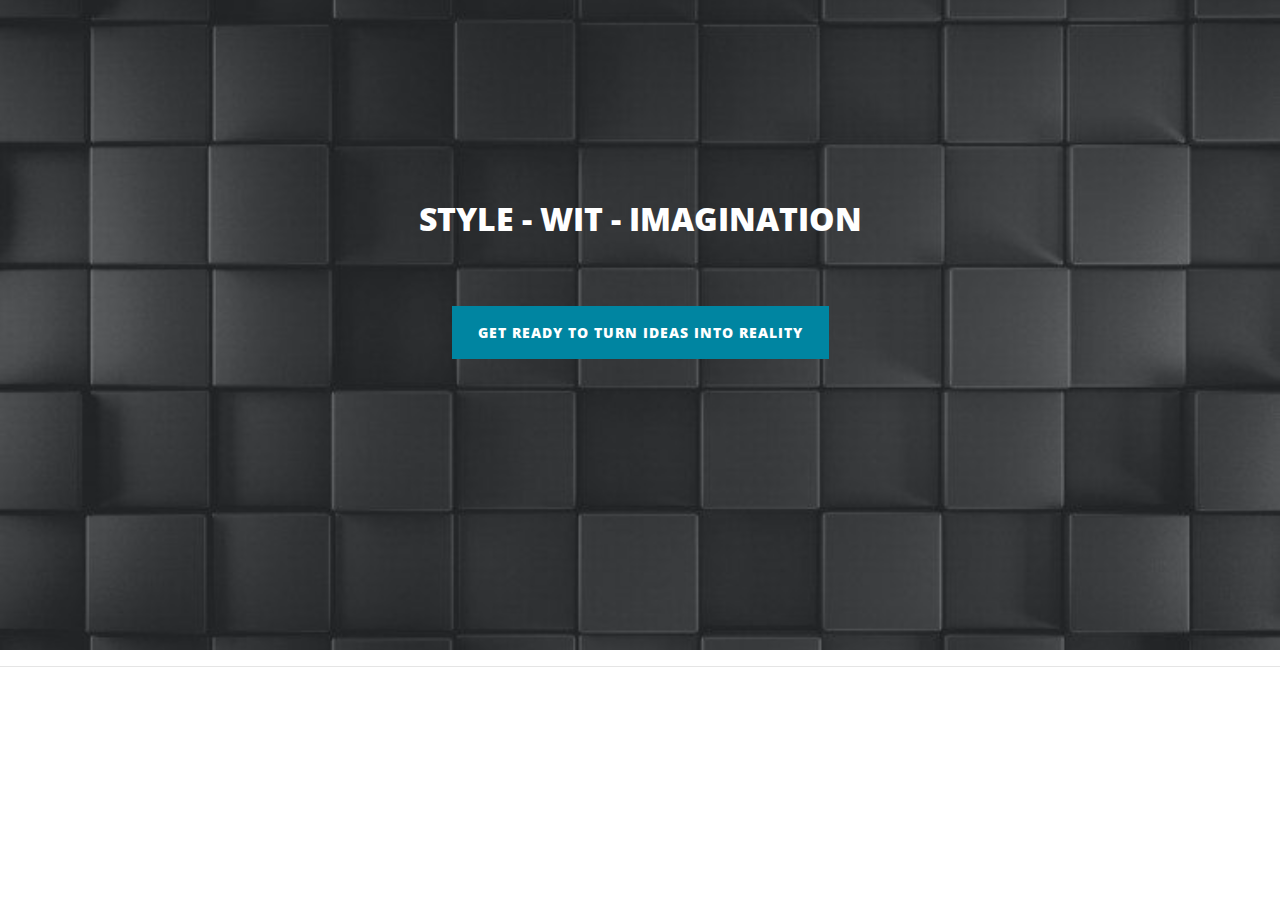
<file: index.html>
<!DOCTYPE html>
<html lang="en">

  <head>

    <meta charset="utf-8">
    <meta name="viewport" content="width=device-width, initial-scale=1, shrink-to-fit=no">
    <meta name="description" content="">
    <meta name="author" content="">

    <title>SVA</title>

    <!-- Bootstrap core CSS -->
    <link href="onin/bootstrap/css/bootstrap.min.css" rel="stylesheet">

    <!-- Custom fonts for this template -->
    <link href="onin/fontawesome-free/css/all.min.css" rel="stylesheet" type="text/css">
    <link href='https://fonts.googleapis.com/css?family=Lora:400,700,400italic,700italic' rel='stylesheet' type='text/css'>
    <link href='https://fonts.googleapis.com/css?family=Open+Sans:300italic,400italic,600italic,700italic,800italic,400,300,600,700,800' rel='stylesheet' type='text/css'>

    <!-- Custom styles for this template -->
    <link href="onin/css/clean-blog.min.css" rel="stylesheet">
    <link rel="icon" href="onin/images/svalogo.png" type="image/gif" sizes="16x16">

  </head>

  <body>

       <!-- Page Header -->
    <header class="masthead" style="background-image: url('./onin/images/landing5.jpg'); min-height: 650px; margin-bottom: 0px!important;" >
      <div class="overlay"></div>
      <div class="container">
        <div class="row">
          <div class="col-lg-8 col-md-10 mx-auto">
            <div class="site-heading">
              <h2 font face="Book Antigua" size="6">STYLE - WIT - IMAGINATION</h2>
             <!--    <h1 style="font-size: 90%"></h1> -->
                <br>
                <br>
              <a href="home.html" class="btn btn-primary js-scroll-trigger">Get ready to turn ideas into reality</a>
            </div>
          </div>
        </div>
      </div>
    </header>

   

    <hr>

    <!-- Footer -->
   <!--  <footer>
      <div class="container">
        <div class="row">
          <div class="col-lg-8 col-md-10 mx-auto">
            <ul class="list-inline text-center">
              <li class="list-inline-item">
                <a href="#">
                  <span class="fa-stack fa-lg">
                    <i class="fas fa-circle fa-stack-2x"></i>
                    <i class="fab fa-twitter fa-stack-1x fa-inverse"></i>
                  </span>
                </a>
              </li>
              <li class="list-inline-item">
                <a href="#">
                  <span class="fa-stack fa-lg">
                    <i class="fas fa-circle fa-stack-2x"></i>
                    <i class="fab fa-facebook-f fa-stack-1x fa-inverse"></i>
                  </span>
                </a>
              </li>
              <li class="list-inline-item">
                <a href="#">
                  <span class="fa-stack fa-lg">
                    <i class="fas fa-circle fa-stack-2x"></i>
                    <i class="fab fa-github fa-stack-1x fa-inverse"></i>
                  </span>
                </a>
              </li>
            </ul>
            <p class="copyright text-muted">Copyright &copy; Onin Navarro 2018</p>
          </div>
        </div>
      </div>
    </footer> -->


  </body>

</html>
</file>
<file: onin/fontawesome-free/css/all.min.css>
/*!
 * Font Awesome Free 5.3.1 by @fontawesome - https://fontawesome.com
 * License - https://fontawesome.com/license/free (Icons: CC BY 4.0, Fonts: SIL OFL 1.1, Code: MIT License)
 */
.fa,.fab,.fal,.far,.fas{-moz-osx-font-smoothing:grayscale;-webkit-font-smoothing:antialiased;display:inline-block;font-style:normal;font-variant:normal;text-rendering:auto;line-height:1}.fa-lg{font-size:1.33333em;line-height:.75em;vertical-align:-.0667em}.fa-xs{font-size:.75em}.fa-sm{font-size:.875em}.fa-1x{font-size:1em}.fa-2x{font-size:2em}.fa-3x{font-size:3em}.fa-4x{font-size:4em}.fa-5x{font-size:5em}.fa-6x{font-size:6em}.fa-7x{font-size:7em}.fa-8x{font-size:8em}.fa-9x{font-size:9em}.fa-10x{font-size:10em}.fa-fw{text-align:center;width:1.25em}.fa-ul{list-style-type:none;margin-left:2.5em;padding-left:0}.fa-ul>li{position:relative}.fa-li{left:-2em;position:absolute;text-align:center;width:2em;line-height:inherit}.fa-border{border:.08em solid #eee;border-radius:.1em;padding:.2em .25em .15em}.fa-pull-left{float:left}.fa-pull-right{float:right}.fa.fa-pull-left,.fab.fa-pull-left,.fal.fa-pull-left,.far.fa-pull-left,.fas.fa-pull-left{margin-right:.3em}.fa.fa-pull-right,.fab.fa-pull-right,.fal.fa-pull-right,.far.fa-pull-right,.fas.fa-pull-right{margin-left:.3em}.fa-spin{animation:fa-spin 2s infinite linear}.fa-pulse{animation:fa-spin 1s infinite steps(8)}@keyframes fa-spin{0%{transform:rotate(0deg)}to{transform:rotate(1turn)}}.fa-rotate-90{-ms-filter:"progid:DXImageTransform.Microsoft.BasicImage(rotation=1)";transform:rotate(90deg)}.fa-rotate-180{-ms-filter:"progid:DXImageTransform.Microsoft.BasicImage(rotation=2)";transform:rotate(180deg)}.fa-rotate-270{-ms-filter:"progid:DXImageTransform.Microsoft.BasicImage(rotation=3)";transform:rotate(270deg)}.fa-flip-horizontal{-ms-filter:"progid:DXImageTransform.Microsoft.BasicImage(rotation=0, mirror=1)";transform:scaleX(-1)}.fa-flip-vertical{transform:scaleY(-1)}.fa-flip-horizontal.fa-flip-vertical,.fa-flip-vertical{-ms-filter:"progid:DXImageTransform.Microsoft.BasicImage(rotation=2, mirror=1)"}.fa-flip-horizontal.fa-flip-vertical{transform:scale(-1)}:root .fa-flip-horizontal,:root .fa-flip-vertical,:root .fa-rotate-90,:root .fa-rotate-180,:root .fa-rotate-270{-webkit-filter:none;filter:none}.fa-stack{display:inline-block;height:2em;line-height:2em;position:relative;vertical-align:middle;width:2em}.fa-stack-1x,.fa-stack-2x{left:0;position:absolute;text-align:center;width:100%}.fa-stack-1x{line-height:inherit}.fa-stack-2x{font-size:2em}.fa-inverse{color:#fff}.fa-500px:before{content:"\f26e"}.fa-accessible-icon:before{content:"\f368"}.fa-accusoft:before{content:"\f369"}.fa-ad:before{content:"\f641"}.fa-address-book:before{content:"\f2b9"}.fa-address-card:before{content:"\f2bb"}.fa-adjust:before{content:"\f042"}.fa-adn:before{content:"\f170"}.fa-adversal:before{content:"\f36a"}.fa-affiliatetheme:before{content:"\f36b"}.fa-air-freshener:before{content:"\f5d0"}.fa-algolia:before{content:"\f36c"}.fa-align-center:before{content:"\f037"}.fa-align-justify:before{content:"\f039"}.fa-align-left:before{content:"\f036"}.fa-align-right:before{content:"\f038"}.fa-alipay:before{content:"\f642"}.fa-allergies:before{content:"\f461"}.fa-amazon:before{content:"\f270"}.fa-amazon-pay:before{content:"\f42c"}.fa-ambulance:before{content:"\f0f9"}.fa-american-sign-language-interpreting:before{content:"\f2a3"}.fa-amilia:before{content:"\f36d"}.fa-anchor:before{content:"\f13d"}.fa-android:before{content:"\f17b"}.fa-angellist:before{content:"\f209"}.fa-angle-double-down:before{content:"\f103"}.fa-angle-double-left:before{content:"\f100"}.fa-angle-double-right:before{content:"\f101"}.fa-angle-double-up:before{content:"\f102"}.fa-angle-down:before{content:"\f107"}.fa-angle-left:before{content:"\f104"}.fa-angle-right:before{content:"\f105"}.fa-angle-up:before{content:"\f106"}.fa-angry:before{content:"\f556"}.fa-angrycreative:before{content:"\f36e"}.fa-angular:before{content:"\f420"}.fa-ankh:before{content:"\f644"}.fa-app-store:before{content:"\f36f"}.fa-app-store-ios:before{content:"\f370"}.fa-apper:before{content:"\f371"}.fa-apple:before{content:"\f179"}.fa-apple-alt:before{content:"\f5d1"}.fa-apple-pay:before{content:"\f415"}.fa-archive:before{content:"\f187"}.fa-archway:before{content:"\f557"}.fa-arrow-alt-circle-down:before{content:"\f358"}.fa-arrow-alt-circle-left:before{content:"\f359"}.fa-arrow-alt-circle-right:before{content:"\f35a"}.fa-arrow-alt-circle-up:before{content:"\f35b"}.fa-arrow-circle-down:before{content:"\f0ab"}.fa-arrow-circle-left:before{content:"\f0a8"}.fa-arrow-circle-right:before{content:"\f0a9"}.fa-arrow-circle-up:before{content:"\f0aa"}.fa-arrow-down:before{content:"\f063"}.fa-arrow-left:before{content:"\f060"}.fa-arrow-right:before{content:"\f061"}.fa-arrow-up:before{content:"\f062"}.fa-arrows-alt:before{content:"\f0b2"}.fa-arrows-alt-h:before{content:"\f337"}.fa-arrows-alt-v:before{content:"\f338"}.fa-assistive-listening-systems:before{content:"\f2a2"}.fa-asterisk:before{content:"\f069"}.fa-asymmetrik:before{content:"\f372"}.fa-at:before{content:"\f1fa"}.fa-atlas:before{content:"\f558"}.fa-atom:before{content:"\f5d2"}.fa-audible:before{content:"\f373"}.fa-audio-description:before{content:"\f29e"}.fa-autoprefixer:before{content:"\f41c"}.fa-avianex:before{content:"\f374"}.fa-aviato:before{content:"\f421"}.fa-award:before{content:"\f559"}.fa-aws:before{content:"\f375"}.fa-backspace:before{content:"\f55a"}.fa-backward:before{content:"\f04a"}.fa-balance-scale:before{content:"\f24e"}.fa-ban:before{content:"\f05e"}.fa-band-aid:before{content:"\f462"}.fa-bandcamp:before{content:"\f2d5"}.fa-barcode:before{content:"\f02a"}.fa-bars:before{content:"\f0c9"}.fa-baseball-ball:before{content:"\f433"}.fa-basketball-ball:before{content:"\f434"}.fa-bath:before{content:"\f2cd"}.fa-battery-empty:before{content:"\f244"}.fa-battery-full:before{content:"\f240"}.fa-battery-half:before{content:"\f242"}.fa-battery-quarter:before{content:"\f243"}.fa-battery-three-quarters:before{content:"\f241"}.fa-bed:before{content:"\f236"}.fa-beer:before{content:"\f0fc"}.fa-behance:before{content:"\f1b4"}.fa-behance-square:before{content:"\f1b5"}.fa-bell:before{content:"\f0f3"}.fa-bell-slash:before{content:"\f1f6"}.fa-bezier-curve:before{content:"\f55b"}.fa-bible:before{content:"\f647"}.fa-bicycle:before{content:"\f206"}.fa-bimobject:before{content:"\f378"}.fa-binoculars:before{content:"\f1e5"}.fa-birthday-cake:before{content:"\f1fd"}.fa-bitbucket:before{content:"\f171"}.fa-bitcoin:before{content:"\f379"}.fa-bity:before{content:"\f37a"}.fa-black-tie:before{content:"\f27e"}.fa-blackberry:before{content:"\f37b"}.fa-blender:before{content:"\f517"}.fa-blind:before{content:"\f29d"}.fa-blogger:before{content:"\f37c"}.fa-blogger-b:before{content:"\f37d"}.fa-bluetooth:before{content:"\f293"}.fa-bluetooth-b:before{content:"\f294"}.fa-bold:before{content:"\f032"}.fa-bolt:before{content:"\f0e7"}.fa-bomb:before{content:"\f1e2"}.fa-bone:before{content:"\f5d7"}.fa-bong:before{content:"\f55c"}.fa-book:before{content:"\f02d"}.fa-book-open:before{content:"\f518"}.fa-book-reader:before{content:"\f5da"}.fa-bookmark:before{content:"\f02e"}.fa-bowling-ball:before{content:"\f436"}.fa-box:before{content:"\f466"}.fa-box-open:before{content:"\f49e"}.fa-boxes:before{content:"\f468"}.fa-braille:before{content:"\f2a1"}.fa-brain:before{content:"\f5dc"}.fa-briefcase:before{content:"\f0b1"}.fa-briefcase-medical:before{content:"\f469"}.fa-broadcast-tower:before{content:"\f519"}.fa-broom:before{content:"\f51a"}.fa-brush:before{content:"\f55d"}.fa-btc:before{content:"\f15a"}.fa-bug:before{content:"\f188"}.fa-building:before{content:"\f1ad"}.fa-bullhorn:before{content:"\f0a1"}.fa-bullseye:before{content:"\f140"}.fa-burn:before{content:"\f46a"}.fa-buromobelexperte:before{content:"\f37f"}.fa-bus:before{content:"\f207"}.fa-bus-alt:before{content:"\f55e"}.fa-business-time:before{content:"\f64a"}.fa-buysellads:before{content:"\f20d"}.fa-calculator:before{content:"\f1ec"}.fa-calendar:before{content:"\f133"}.fa-calendar-alt:before{content:"\f073"}.fa-calendar-check:before{content:"\f274"}.fa-calendar-minus:before{content:"\f272"}.fa-calendar-plus:before{content:"\f271"}.fa-calendar-times:before{content:"\f273"}.fa-camera:before{content:"\f030"}.fa-camera-retro:before{content:"\f083"}.fa-cannabis:before{content:"\f55f"}.fa-capsules:before{content:"\f46b"}.fa-car:before{content:"\f1b9"}.fa-car-alt:before{content:"\f5de"}.fa-car-battery:before{content:"\f5df"}.fa-car-crash:before{content:"\f5e1"}.fa-car-side:before{content:"\f5e4"}.fa-caret-down:before{content:"\f0d7"}.fa-caret-left:before{content:"\f0d9"}.fa-caret-right:before{content:"\f0da"}.fa-caret-square-down:before{content:"\f150"}.fa-caret-square-left:before{content:"\f191"}.fa-caret-square-right:before{content:"\f152"}.fa-caret-square-up:before{content:"\f151"}.fa-caret-up:before{content:"\f0d8"}.fa-cart-arrow-down:before{content:"\f218"}.fa-cart-plus:before{content:"\f217"}.fa-cc-amazon-pay:before{content:"\f42d"}.fa-cc-amex:before{content:"\f1f3"}.fa-cc-apple-pay:before{content:"\f416"}.fa-cc-diners-club:before{content:"\f24c"}.fa-cc-discover:before{content:"\f1f2"}.fa-cc-jcb:before{content:"\f24b"}.fa-cc-mastercard:before{content:"\f1f1"}.fa-cc-paypal:before{content:"\f1f4"}.fa-cc-stripe:before{content:"\f1f5"}.fa-cc-visa:before{content:"\f1f0"}.fa-centercode:before{content:"\f380"}.fa-certificate:before{content:"\f0a3"}.fa-chalkboard:before{content:"\f51b"}.fa-chalkboard-teacher:before{content:"\f51c"}.fa-charging-station:before{content:"\f5e7"}.fa-chart-area:before{content:"\f1fe"}.fa-chart-bar:before{content:"\f080"}.fa-chart-line:before{content:"\f201"}.fa-chart-pie:before{content:"\f200"}.fa-check:before{content:"\f00c"}.fa-check-circle:before{content:"\f058"}.fa-check-double:before{content:"\f560"}.fa-check-square:before{content:"\f14a"}.fa-chess:before{content:"\f439"}.fa-chess-bishop:before{content:"\f43a"}.fa-chess-board:before{content:"\f43c"}.fa-chess-king:before{content:"\f43f"}.fa-chess-knight:before{content:"\f441"}.fa-chess-pawn:before{content:"\f443"}.fa-chess-queen:before{content:"\f445"}.fa-chess-rook:before{content:"\f447"}.fa-chevron-circle-down:before{content:"\f13a"}.fa-chevron-circle-left:before{content:"\f137"}.fa-chevron-circle-right:before{content:"\f138"}.fa-chevron-circle-up:before{content:"\f139"}.fa-chevron-down:before{content:"\f078"}.fa-chevron-left:before{content:"\f053"}.fa-chevron-right:before{content:"\f054"}.fa-chevron-up:before{content:"\f077"}.fa-child:before{content:"\f1ae"}.fa-chrome:before{content:"\f268"}.fa-church:before{content:"\f51d"}.fa-circle:before{content:"\f111"}.fa-circle-notch:before{content:"\f1ce"}.fa-city:before{content:"\f64f"}.fa-clipboard:before{content:"\f328"}.fa-clipboard-check:before{content:"\f46c"}.fa-clipboard-list:before{content:"\f46d"}.fa-clock:before{content:"\f017"}.fa-clone:before{content:"\f24d"}.fa-closed-captioning:before{content:"\f20a"}.fa-cloud:before{content:"\f0c2"}.fa-cloud-download-alt:before{content:"\f381"}.fa-cloud-upload-alt:before{content:"\f382"}.fa-cloudscale:before{content:"\f383"}.fa-cloudsmith:before{content:"\f384"}.fa-cloudversify:before{content:"\f385"}.fa-cocktail:before{content:"\f561"}.fa-code:before{content:"\f121"}.fa-code-branch:before{content:"\f126"}.fa-codepen:before{content:"\f1cb"}.fa-codiepie:before{content:"\f284"}.fa-coffee:before{content:"\f0f4"}.fa-cog:before{content:"\f013"}.fa-cogs:before{content:"\f085"}.fa-coins:before{content:"\f51e"}.fa-columns:before{content:"\f0db"}.fa-comment:before{content:"\f075"}.fa-comment-alt:before{content:"\f27a"}.fa-comment-dollar:before{content:"\f651"}.fa-comment-dots:before{content:"\f4ad"}.fa-comment-slash:before{content:"\f4b3"}.fa-comments:before{content:"\f086"}.fa-comments-dollar:before{content:"\f653"}.fa-compact-disc:before{content:"\f51f"}.fa-compass:before{content:"\f14e"}.fa-compress:before{content:"\f066"}.fa-concierge-bell:before{content:"\f562"}.fa-connectdevelop:before{content:"\f20e"}.fa-contao:before{content:"\f26d"}.fa-cookie:before{content:"\f563"}.fa-cookie-bite:before{content:"\f564"}.fa-copy:before{content:"\f0c5"}.fa-copyright:before{content:"\f1f9"}.fa-couch:before{content:"\f4b8"}.fa-cpanel:before{content:"\f388"}.fa-creative-commons:before{content:"\f25e"}.fa-creative-commons-by:before{content:"\f4e7"}.fa-creative-commons-nc:before{content:"\f4e8"}.fa-creative-commons-nc-eu:before{content:"\f4e9"}.fa-creative-commons-nc-jp:before{content:"\f4ea"}.fa-creative-commons-nd:before{content:"\f4eb"}.fa-creative-commons-pd:before{content:"\f4ec"}.fa-creative-commons-pd-alt:before{content:"\f4ed"}.fa-creative-commons-remix:before{content:"\f4ee"}.fa-creative-commons-sa:before{content:"\f4ef"}.fa-creative-commons-sampling:before{content:"\f4f0"}.fa-creative-commons-sampling-plus:before{content:"\f4f1"}.fa-creative-commons-share:before{content:"\f4f2"}.fa-credit-card:before{content:"\f09d"}.fa-crop:before{content:"\f125"}.fa-crop-alt:before{content:"\f565"}.fa-cross:before{content:"\f654"}.fa-crosshairs:before{content:"\f05b"}.fa-crow:before{content:"\f520"}.fa-crown:before{content:"\f521"}.fa-css3:before{content:"\f13c"}.fa-css3-alt:before{content:"\f38b"}.fa-cube:before{content:"\f1b2"}.fa-cubes:before{content:"\f1b3"}.fa-cut:before{content:"\f0c4"}.fa-cuttlefish:before{content:"\f38c"}.fa-d-and-d:before{content:"\f38d"}.fa-dashcube:before{content:"\f210"}.fa-database:before{content:"\f1c0"}.fa-deaf:before{content:"\f2a4"}.fa-delicious:before{content:"\f1a5"}.fa-deploydog:before{content:"\f38e"}.fa-deskpro:before{content:"\f38f"}.fa-desktop:before{content:"\f108"}.fa-deviantart:before{content:"\f1bd"}.fa-dharmachakra:before{content:"\f655"}.fa-diagnoses:before{content:"\f470"}.fa-dice:before{content:"\f522"}.fa-dice-five:before{content:"\f523"}.fa-dice-four:before{content:"\f524"}.fa-dice-one:before{content:"\f525"}.fa-dice-six:before{content:"\f526"}.fa-dice-three:before{content:"\f527"}.fa-dice-two:before{content:"\f528"}.fa-digg:before{content:"\f1a6"}.fa-digital-ocean:before{content:"\f391"}.fa-digital-tachograph:before{content:"\f566"}.fa-directions:before{content:"\f5eb"}.fa-discord:before{content:"\f392"}.fa-discourse:before{content:"\f393"}.fa-divide:before{content:"\f529"}.fa-dizzy:before{content:"\f567"}.fa-dna:before{content:"\f471"}.fa-dochub:before{content:"\f394"}.fa-docker:before{content:"\f395"}.fa-dollar-sign:before{content:"\f155"}.fa-dolly:before{content:"\f472"}.fa-dolly-flatbed:before{content:"\f474"}.fa-donate:before{content:"\f4b9"}.fa-door-closed:before{content:"\f52a"}.fa-door-open:before{content:"\f52b"}.fa-dot-circle:before{content:"\f192"}.fa-dove:before{content:"\f4ba"}.fa-download:before{content:"\f019"}.fa-draft2digital:before{content:"\f396"}.fa-drafting-compass:before{content:"\f568"}.fa-draw-polygon:before{content:"\f5ee"}.fa-dribbble:before{content:"\f17d"}.fa-dribbble-square:before{content:"\f397"}.fa-dropbox:before{content:"\f16b"}.fa-drum:before{content:"\f569"}.fa-drum-steelpan:before{content:"\f56a"}.fa-drupal:before{content:"\f1a9"}.fa-dumbbell:before{content:"\f44b"}.fa-dyalog:before{content:"\f399"}.fa-earlybirds:before{content:"\f39a"}.fa-ebay:before{content:"\f4f4"}.fa-edge:before{content:"\f282"}.fa-edit:before{content:"\f044"}.fa-eject:before{content:"\f052"}.fa-elementor:before{content:"\f430"}.fa-ellipsis-h:before{content:"\f141"}.fa-ellipsis-v:before{content:"\f142"}.fa-ello:before{content:"\f5f1"}.fa-ember:before{content:"\f423"}.fa-empire:before{content:"\f1d1"}.fa-envelope:before{content:"\f0e0"}.fa-envelope-open:before{content:"\f2b6"}.fa-envelope-open-text:before{content:"\f658"}.fa-envelope-square:before{content:"\f199"}.fa-envira:before{content:"\f299"}.fa-equals:before{content:"\f52c"}.fa-eraser:before{content:"\f12d"}.fa-erlang:before{content:"\f39d"}.fa-ethereum:before{content:"\f42e"}.fa-etsy:before{content:"\f2d7"}.fa-euro-sign:before{content:"\f153"}.fa-exchange-alt:before{content:"\f362"}.fa-exclamation:before{content:"\f12a"}.fa-exclamation-circle:before{content:"\f06a"}.fa-exclamation-triangle:before{content:"\f071"}.fa-expand:before{content:"\f065"}.fa-expand-arrows-alt:before{content:"\f31e"}.fa-expeditedssl:before{content:"\f23e"}.fa-external-link-alt:before{content:"\f35d"}.fa-external-link-square-alt:before{content:"\f360"}.fa-eye:before{content:"\f06e"}.fa-eye-dropper:before{content:"\f1fb"}.fa-eye-slash:before{content:"\f070"}.fa-facebook:before{content:"\f09a"}.fa-facebook-f:before{content:"\f39e"}.fa-facebook-messenger:before{content:"\f39f"}.fa-facebook-square:before{content:"\f082"}.fa-fast-backward:before{content:"\f049"}.fa-fast-forward:before{content:"\f050"}.fa-fax:before{content:"\f1ac"}.fa-feather:before{content:"\f52d"}.fa-feather-alt:before{content:"\f56b"}.fa-female:before{content:"\f182"}.fa-fighter-jet:before{content:"\f0fb"}.fa-file:before{content:"\f15b"}.fa-file-alt:before{content:"\f15c"}.fa-file-archive:before{content:"\f1c6"}.fa-file-audio:before{content:"\f1c7"}.fa-file-code:before{content:"\f1c9"}.fa-file-contract:before{content:"\f56c"}.fa-file-download:before{content:"\f56d"}.fa-file-excel:before{content:"\f1c3"}.fa-file-export:before{content:"\f56e"}.fa-file-image:before{content:"\f1c5"}.fa-file-import:before{content:"\f56f"}.fa-file-invoice:before{content:"\f570"}.fa-file-invoice-dollar:before{content:"\f571"}.fa-file-medical:before{content:"\f477"}.fa-file-medical-alt:before{content:"\f478"}.fa-file-pdf:before{content:"\f1c1"}.fa-file-powerpoint:before{content:"\f1c4"}.fa-file-prescription:before{content:"\f572"}.fa-file-signature:before{content:"\f573"}.fa-file-upload:before{content:"\f574"}.fa-file-video:before{content:"\f1c8"}.fa-file-word:before{content:"\f1c2"}.fa-fill:before{content:"\f575"}.fa-fill-drip:before{content:"\f576"}.fa-film:before{content:"\f008"}.fa-filter:before{content:"\f0b0"}.fa-fingerprint:before{content:"\f577"}.fa-fire:before{content:"\f06d"}.fa-fire-extinguisher:before{content:"\f134"}.fa-firefox:before{content:"\f269"}.fa-first-aid:before{content:"\f479"}.fa-first-order:before{content:"\f2b0"}.fa-first-order-alt:before{content:"\f50a"}.fa-firstdraft:before{content:"\f3a1"}.fa-fish:before{content:"\f578"}.fa-flag:before{content:"\f024"}.fa-flag-checkered:before{content:"\f11e"}.fa-flask:before{content:"\f0c3"}.fa-flickr:before{content:"\f16e"}.fa-flipboard:before{content:"\f44d"}.fa-flushed:before{content:"\f579"}.fa-fly:before{content:"\f417"}.fa-folder:before{content:"\f07b"}.fa-folder-minus:before{content:"\f65d"}.fa-folder-open:before{content:"\f07c"}.fa-folder-plus:before{content:"\f65e"}.fa-font:before{content:"\f031"}.fa-font-awesome:before{content:"\f2b4"}.fa-font-awesome-alt:before{content:"\f35c"}.fa-font-awesome-flag:before{content:"\f425"}.fa-font-awesome-logo-full:before{content:"\f4e6"}.fa-fonticons:before{content:"\f280"}.fa-fonticons-fi:before{content:"\f3a2"}.fa-football-ball:before{content:"\f44e"}.fa-fort-awesome:before{content:"\f286"}.fa-fort-awesome-alt:before{content:"\f3a3"}.fa-forumbee:before{content:"\f211"}.fa-forward:before{content:"\f04e"}.fa-foursquare:before{content:"\f180"}.fa-free-code-camp:before{content:"\f2c5"}.fa-freebsd:before{content:"\f3a4"}.fa-frog:before{content:"\f52e"}.fa-frown:before{content:"\f119"}.fa-frown-open:before{content:"\f57a"}.fa-fulcrum:before{content:"\f50b"}.fa-funnel-dollar:before{content:"\f662"}.fa-futbol:before{content:"\f1e3"}.fa-galactic-republic:before{content:"\f50c"}.fa-galactic-senate:before{content:"\f50d"}.fa-gamepad:before{content:"\f11b"}.fa-gas-pump:before{content:"\f52f"}.fa-gavel:before{content:"\f0e3"}.fa-gem:before{content:"\f3a5"}.fa-genderless:before{content:"\f22d"}.fa-get-pocket:before{content:"\f265"}.fa-gg:before{content:"\f260"}.fa-gg-circle:before{content:"\f261"}.fa-gift:before{content:"\f06b"}.fa-git:before{content:"\f1d3"}.fa-git-square:before{content:"\f1d2"}.fa-github:before{content:"\f09b"}.fa-github-alt:before{content:"\f113"}.fa-github-square:before{content:"\f092"}.fa-gitkraken:before{content:"\f3a6"}.fa-gitlab:before{content:"\f296"}.fa-gitter:before{content:"\f426"}.fa-glass-martini:before{content:"\f000"}.fa-glass-martini-alt:before{content:"\f57b"}.fa-glasses:before{content:"\f530"}.fa-glide:before{content:"\f2a5"}.fa-glide-g:before{content:"\f2a6"}.fa-globe:before{content:"\f0ac"}.fa-globe-africa:before{content:"\f57c"}.fa-globe-americas:before{content:"\f57d"}.fa-globe-asia:before{content:"\f57e"}.fa-gofore:before{content:"\f3a7"}.fa-golf-ball:before{content:"\f450"}.fa-goodreads:before{content:"\f3a8"}.fa-goodreads-g:before{content:"\f3a9"}.fa-google:before{content:"\f1a0"}.fa-google-drive:before{content:"\f3aa"}.fa-google-play:before{content:"\f3ab"}.fa-google-plus:before{content:"\f2b3"}.fa-google-plus-g:before{content:"\f0d5"}.fa-google-plus-square:before{content:"\f0d4"}.fa-google-wallet:before{content:"\f1ee"}.fa-gopuram:before{content:"\f664"}.fa-graduation-cap:before{content:"\f19d"}.fa-gratipay:before{content:"\f184"}.fa-grav:before{content:"\f2d6"}.fa-greater-than:before{content:"\f531"}.fa-greater-than-equal:before{content:"\f532"}.fa-grimace:before{content:"\f57f"}.fa-grin:before{content:"\f580"}.fa-grin-alt:before{content:"\f581"}.fa-grin-beam:before{content:"\f582"}.fa-grin-beam-sweat:before{content:"\f583"}.fa-grin-hearts:before{content:"\f584"}.fa-grin-squint:before{content:"\f585"}.fa-grin-squint-tears:before{content:"\f586"}.fa-grin-stars:before{content:"\f587"}.fa-grin-tears:before{content:"\f588"}.fa-grin-tongue:before{content:"\f589"}.fa-grin-tongue-squint:before{content:"\f58a"}.fa-grin-tongue-wink:before{content:"\f58b"}.fa-grin-wink:before{content:"\f58c"}.fa-grip-horizontal:before{content:"\f58d"}.fa-grip-vertical:before{content:"\f58e"}.fa-gripfire:before{content:"\f3ac"}.fa-grunt:before{content:"\f3ad"}.fa-gulp:before{content:"\f3ae"}.fa-h-square:before{content:"\f0fd"}.fa-hacker-news:before{content:"\f1d4"}.fa-hacker-news-square:before{content:"\f3af"}.fa-hackerrank:before{content:"\f5f7"}.fa-hamsa:before{content:"\f665"}.fa-hand-holding:before{content:"\f4bd"}.fa-hand-holding-heart:before{content:"\f4be"}.fa-hand-holding-usd:before{content:"\f4c0"}.fa-hand-lizard:before{content:"\f258"}.fa-hand-paper:before{content:"\f256"}.fa-hand-peace:before{content:"\f25b"}.fa-hand-point-down:before{content:"\f0a7"}.fa-hand-point-left:before{content:"\f0a5"}.fa-hand-point-right:before{content:"\f0a4"}.fa-hand-point-up:before{content:"\f0a6"}.fa-hand-pointer:before{content:"\f25a"}.fa-hand-rock:before{content:"\f255"}.fa-hand-scissors:before{content:"\f257"}.fa-hand-spock:before{content:"\f259"}.fa-hands:before{content:"\f4c2"}.fa-hands-helping:before{content:"\f4c4"}.fa-handshake:before{content:"\f2b5"}.fa-hashtag:before{content:"\f292"}.fa-haykal:before{content:"\f666"}.fa-hdd:before{content:"\f0a0"}.fa-heading:before{content:"\f1dc"}.fa-headphones:before{content:"\f025"}.fa-headphones-alt:before{content:"\f58f"}.fa-headset:before{content:"\f590"}.fa-heart:before{content:"\f004"}.fa-heartbeat:before{content:"\f21e"}.fa-helicopter:before{content:"\f533"}.fa-highlighter:before{content:"\f591"}.fa-hips:before{content:"\f452"}.fa-hire-a-helper:before{content:"\f3b0"}.fa-history:before{content:"\f1da"}.fa-hockey-puck:before{content:"\f453"}.fa-home:before{content:"\f015"}.fa-hooli:before{content:"\f427"}.fa-hornbill:before{content:"\f592"}.fa-hospital:before{content:"\f0f8"}.fa-hospital-alt:before{content:"\f47d"}.fa-hospital-symbol:before{content:"\f47e"}.fa-hot-tub:before{content:"\f593"}.fa-hotel:before{content:"\f594"}.fa-hotjar:before{content:"\f3b1"}.fa-hourglass:before{content:"\f254"}.fa-hourglass-end:before{content:"\f253"}.fa-hourglass-half:before{content:"\f252"}.fa-hourglass-start:before{content:"\f251"}.fa-houzz:before{content:"\f27c"}.fa-html5:before{content:"\f13b"}.fa-hubspot:before{content:"\f3b2"}.fa-i-cursor:before{content:"\f246"}.fa-id-badge:before{content:"\f2c1"}.fa-id-card:before{content:"\f2c2"}.fa-id-card-alt:before{content:"\f47f"}.fa-image:before{content:"\f03e"}.fa-images:before{content:"\f302"}.fa-imdb:before{content:"\f2d8"}.fa-inbox:before{content:"\f01c"}.fa-indent:before{content:"\f03c"}.fa-industry:before{content:"\f275"}.fa-infinity:before{content:"\f534"}.fa-info:before{content:"\f129"}.fa-info-circle:before{content:"\f05a"}.fa-instagram:before{content:"\f16d"}.fa-internet-explorer:before{content:"\f26b"}.fa-ioxhost:before{content:"\f208"}.fa-italic:before{content:"\f033"}.fa-itunes:before{content:"\f3b4"}.fa-itunes-note:before{content:"\f3b5"}.fa-java:before{content:"\f4e4"}.fa-jedi:before{content:"\f669"}.fa-jedi-order:before{content:"\f50e"}.fa-jenkins:before{content:"\f3b6"}.fa-joget:before{content:"\f3b7"}.fa-joint:before{content:"\f595"}.fa-joomla:before{content:"\f1aa"}.fa-journal-whills:before{content:"\f66a"}.fa-js:before{content:"\f3b8"}.fa-js-square:before{content:"\f3b9"}.fa-jsfiddle:before{content:"\f1cc"}.fa-kaaba:before{content:"\f66b"}.fa-kaggle:before{content:"\f5fa"}.fa-key:before{content:"\f084"}.fa-keybase:before{content:"\f4f5"}.fa-keyboard:before{content:"\f11c"}.fa-keycdn:before{content:"\f3ba"}.fa-khanda:before{content:"\f66d"}.fa-kickstarter:before{content:"\f3bb"}.fa-kickstarter-k:before{content:"\f3bc"}.fa-kiss:before{content:"\f596"}.fa-kiss-beam:before{content:"\f597"}.fa-kiss-wink-heart:before{content:"\f598"}.fa-kiwi-bird:before{content:"\f535"}.fa-korvue:before{content:"\f42f"}.fa-landmark:before{content:"\f66f"}.fa-language:before{content:"\f1ab"}.fa-laptop:before{content:"\f109"}.fa-laptop-code:before{content:"\f5fc"}.fa-laravel:before{content:"\f3bd"}.fa-lastfm:before{content:"\f202"}.fa-lastfm-square:before{content:"\f203"}.fa-laugh:before{content:"\f599"}.fa-laugh-beam:before{content:"\f59a"}.fa-laugh-squint:before{content:"\f59b"}.fa-laugh-wink:before{content:"\f59c"}.fa-layer-group:before{content:"\f5fd"}.fa-leaf:before{content:"\f06c"}.fa-leanpub:before{content:"\f212"}.fa-lemon:before{content:"\f094"}.fa-less:before{content:"\f41d"}.fa-less-than:before{content:"\f536"}.fa-less-than-equal:before{content:"\f537"}.fa-level-down-alt:before{content:"\f3be"}.fa-level-up-alt:before{content:"\f3bf"}.fa-life-ring:before{content:"\f1cd"}.fa-lightbulb:before{content:"\f0eb"}.fa-line:before{content:"\f3c0"}.fa-link:before{content:"\f0c1"}.fa-linkedin:before{content:"\f08c"}.fa-linkedin-in:before{content:"\f0e1"}.fa-linode:before{content:"\f2b8"}.fa-linux:before{content:"\f17c"}.fa-lira-sign:before{content:"\f195"}.fa-list:before{content:"\f03a"}.fa-list-alt:before{content:"\f022"}.fa-list-ol:before{content:"\f0cb"}.fa-list-ul:before{content:"\f0ca"}.fa-location-arrow:before{content:"\f124"}.fa-lock:before{content:"\f023"}.fa-lock-open:before{content:"\f3c1"}.fa-long-arrow-alt-down:before{content:"\f309"}.fa-long-arrow-alt-left:before{content:"\f30a"}.fa-long-arrow-alt-right:before{content:"\f30b"}.fa-long-arrow-alt-up:before{content:"\f30c"}.fa-low-vision:before{content:"\f2a8"}.fa-luggage-cart:before{content:"\f59d"}.fa-lyft:before{content:"\f3c3"}.fa-magento:before{content:"\f3c4"}.fa-magic:before{content:"\f0d0"}.fa-magnet:before{content:"\f076"}.fa-mail-bulk:before{content:"\f674"}.fa-mailchimp:before{content:"\f59e"}.fa-male:before{content:"\f183"}.fa-mandalorian:before{content:"\f50f"}.fa-map:before{content:"\f279"}.fa-map-marked:before{content:"\f59f"}.fa-map-marked-alt:before{content:"\f5a0"}.fa-map-marker:before{content:"\f041"}.fa-map-marker-alt:before{content:"\f3c5"}.fa-map-pin:before{content:"\f276"}.fa-map-signs:before{content:"\f277"}.fa-markdown:before{content:"\f60f"}.fa-marker:before{content:"\f5a1"}.fa-mars:before{content:"\f222"}.fa-mars-double:before{content:"\f227"}.fa-mars-stroke:before{content:"\f229"}.fa-mars-stroke-h:before{content:"\f22b"}.fa-mars-stroke-v:before{content:"\f22a"}.fa-mastodon:before{content:"\f4f6"}.fa-maxcdn:before{content:"\f136"}.fa-medal:before{content:"\f5a2"}.fa-medapps:before{content:"\f3c6"}.fa-medium:before{content:"\f23a"}.fa-medium-m:before{content:"\f3c7"}.fa-medkit:before{content:"\f0fa"}.fa-medrt:before{content:"\f3c8"}.fa-meetup:before{content:"\f2e0"}.fa-megaport:before{content:"\f5a3"}.fa-meh:before{content:"\f11a"}.fa-meh-blank:before{content:"\f5a4"}.fa-meh-rolling-eyes:before{content:"\f5a5"}.fa-memory:before{content:"\f538"}.fa-menorah:before{content:"\f676"}.fa-mercury:before{content:"\f223"}.fa-microchip:before{content:"\f2db"}.fa-microphone:before{content:"\f130"}.fa-microphone-alt:before{content:"\f3c9"}.fa-microphone-alt-slash:before{content:"\f539"}.fa-microphone-slash:before{content:"\f131"}.fa-microscope:before{content:"\f610"}.fa-microsoft:before{content:"\f3ca"}.fa-minus:before{content:"\f068"}.fa-minus-circle:before{content:"\f056"}.fa-minus-square:before{content:"\f146"}.fa-mix:before{content:"\f3cb"}.fa-mixcloud:before{content:"\f289"}.fa-mizuni:before{content:"\f3cc"}.fa-mobile:before{content:"\f10b"}.fa-mobile-alt:before{content:"\f3cd"}.fa-modx:before{content:"\f285"}.fa-monero:before{content:"\f3d0"}.fa-money-bill:before{content:"\f0d6"}.fa-money-bill-alt:before{content:"\f3d1"}.fa-money-bill-wave:before{content:"\f53a"}.fa-money-bill-wave-alt:before{content:"\f53b"}.fa-money-check:before{content:"\f53c"}.fa-money-check-alt:before{content:"\f53d"}.fa-monument:before{content:"\f5a6"}.fa-moon:before{content:"\f186"}.fa-mortar-pestle:before{content:"\f5a7"}.fa-mosque:before{content:"\f678"}.fa-motorcycle:before{content:"\f21c"}.fa-mouse-pointer:before{content:"\f245"}.fa-music:before{content:"\f001"}.fa-napster:before{content:"\f3d2"}.fa-neos:before{content:"\f612"}.fa-neuter:before{content:"\f22c"}.fa-newspaper:before{content:"\f1ea"}.fa-nimblr:before{content:"\f5a8"}.fa-nintendo-switch:before{content:"\f418"}.fa-node:before{content:"\f419"}.fa-node-js:before{content:"\f3d3"}.fa-not-equal:before{content:"\f53e"}.fa-notes-medical:before{content:"\f481"}.fa-npm:before{content:"\f3d4"}.fa-ns8:before{content:"\f3d5"}.fa-nutritionix:before{content:"\f3d6"}.fa-object-group:before{content:"\f247"}.fa-object-ungroup:before{content:"\f248"}.fa-odnoklassniki:before{content:"\f263"}.fa-odnoklassniki-square:before{content:"\f264"}.fa-oil-can:before{content:"\f613"}.fa-old-republic:before{content:"\f510"}.fa-om:before{content:"\f679"}.fa-opencart:before{content:"\f23d"}.fa-openid:before{content:"\f19b"}.fa-opera:before{content:"\f26a"}.fa-optin-monster:before{content:"\f23c"}.fa-osi:before{content:"\f41a"}.fa-outdent:before{content:"\f03b"}.fa-page4:before{content:"\f3d7"}.fa-pagelines:before{content:"\f18c"}.fa-paint-brush:before{content:"\f1fc"}.fa-paint-roller:before{content:"\f5aa"}.fa-palette:before{content:"\f53f"}.fa-palfed:before{content:"\f3d8"}.fa-pallet:before{content:"\f482"}.fa-paper-plane:before{content:"\f1d8"}.fa-paperclip:before{content:"\f0c6"}.fa-parachute-box:before{content:"\f4cd"}.fa-paragraph:before{content:"\f1dd"}.fa-parking:before{content:"\f540"}.fa-passport:before{content:"\f5ab"}.fa-pastafarianism:before{content:"\f67b"}.fa-paste:before{content:"\f0ea"}.fa-patreon:before{content:"\f3d9"}.fa-pause:before{content:"\f04c"}.fa-pause-circle:before{content:"\f28b"}.fa-paw:before{content:"\f1b0"}.fa-paypal:before{content:"\f1ed"}.fa-peace:before{content:"\f67c"}.fa-pen:before{content:"\f304"}.fa-pen-alt:before{content:"\f305"}.fa-pen-fancy:before{content:"\f5ac"}.fa-pen-nib:before{content:"\f5ad"}.fa-pen-square:before{content:"\f14b"}.fa-pencil-alt:before{content:"\f303"}.fa-pencil-ruler:before{content:"\f5ae"}.fa-people-carry:before{content:"\f4ce"}.fa-percent:before{content:"\f295"}.fa-percentage:before{content:"\f541"}.fa-periscope:before{content:"\f3da"}.fa-phabricator:before{content:"\f3db"}.fa-phoenix-framework:before{content:"\f3dc"}.fa-phoenix-squadron:before{content:"\f511"}.fa-phone:before{content:"\f095"}.fa-phone-slash:before{content:"\f3dd"}.fa-phone-square:before{content:"\f098"}.fa-phone-volume:before{content:"\f2a0"}.fa-php:before{content:"\f457"}.fa-pied-piper:before{content:"\f2ae"}.fa-pied-piper-alt:before{content:"\f1a8"}.fa-pied-piper-hat:before{content:"\f4e5"}.fa-pied-piper-pp:before{content:"\f1a7"}.fa-piggy-bank:before{content:"\f4d3"}.fa-pills:before{content:"\f484"}.fa-pinterest:before{content:"\f0d2"}.fa-pinterest-p:before{content:"\f231"}.fa-pinterest-square:before{content:"\f0d3"}.fa-place-of-worship:before{content:"\f67f"}.fa-plane:before{content:"\f072"}.fa-plane-arrival:before{content:"\f5af"}.fa-plane-departure:before{content:"\f5b0"}.fa-play:before{content:"\f04b"}.fa-play-circle:before{content:"\f144"}.fa-playstation:before{content:"\f3df"}.fa-plug:before{content:"\f1e6"}.fa-plus:before{content:"\f067"}.fa-plus-circle:before{content:"\f055"}.fa-plus-square:before{content:"\f0fe"}.fa-podcast:before{content:"\f2ce"}.fa-poll:before{content:"\f681"}.fa-poll-h:before{content:"\f682"}.fa-poo:before{content:"\f2fe"}.fa-poop:before{content:"\f619"}.fa-portrait:before{content:"\f3e0"}.fa-pound-sign:before{content:"\f154"}.fa-power-off:before{content:"\f011"}.fa-pray:before{content:"\f683"}.fa-praying-hands:before{content:"\f684"}.fa-prescription:before{content:"\f5b1"}.fa-prescription-bottle:before{content:"\f485"}.fa-prescription-bottle-alt:before{content:"\f486"}.fa-print:before{content:"\f02f"}.fa-procedures:before{content:"\f487"}.fa-product-hunt:before{content:"\f288"}.fa-project-diagram:before{content:"\f542"}.fa-pushed:before{content:"\f3e1"}.fa-puzzle-piece:before{content:"\f12e"}.fa-python:before{content:"\f3e2"}.fa-qq:before{content:"\f1d6"}.fa-qrcode:before{content:"\f029"}.fa-question:before{content:"\f128"}.fa-question-circle:before{content:"\f059"}.fa-quidditch:before{content:"\f458"}.fa-quinscape:before{content:"\f459"}.fa-quora:before{content:"\f2c4"}.fa-quote-left:before{content:"\f10d"}.fa-quote-right:before{content:"\f10e"}.fa-quran:before{content:"\f687"}.fa-r-project:before{content:"\f4f7"}.fa-random:before{content:"\f074"}.fa-ravelry:before{content:"\f2d9"}.fa-react:before{content:"\f41b"}.fa-readme:before{content:"\f4d5"}.fa-rebel:before{content:"\f1d0"}.fa-receipt:before{content:"\f543"}.fa-recycle:before{content:"\f1b8"}.fa-red-river:before{content:"\f3e3"}.fa-reddit:before{content:"\f1a1"}.fa-reddit-alien:before{content:"\f281"}.fa-reddit-square:before{content:"\f1a2"}.fa-redo:before{content:"\f01e"}.fa-redo-alt:before{content:"\f2f9"}.fa-registered:before{content:"\f25d"}.fa-rendact:before{content:"\f3e4"}.fa-renren:before{content:"\f18b"}.fa-reply:before{content:"\f3e5"}.fa-reply-all:before{content:"\f122"}.fa-replyd:before{content:"\f3e6"}.fa-researchgate:before{content:"\f4f8"}.fa-resolving:before{content:"\f3e7"}.fa-retweet:before{content:"\f079"}.fa-rev:before{content:"\f5b2"}.fa-ribbon:before{content:"\f4d6"}.fa-road:before{content:"\f018"}.fa-robot:before{content:"\f544"}.fa-rocket:before{content:"\f135"}.fa-rocketchat:before{content:"\f3e8"}.fa-rockrms:before{content:"\f3e9"}.fa-route:before{content:"\f4d7"}.fa-rss:before{content:"\f09e"}.fa-rss-square:before{content:"\f143"}.fa-ruble-sign:before{content:"\f158"}.fa-ruler:before{content:"\f545"}.fa-ruler-combined:before{content:"\f546"}.fa-ruler-horizontal:before{content:"\f547"}.fa-ruler-vertical:before{content:"\f548"}.fa-rupee-sign:before{content:"\f156"}.fa-sad-cry:before{content:"\f5b3"}.fa-sad-tear:before{content:"\f5b4"}.fa-safari:before{content:"\f267"}.fa-sass:before{content:"\f41e"}.fa-save:before{content:"\f0c7"}.fa-schlix:before{content:"\f3ea"}.fa-school:before{content:"\f549"}.fa-screwdriver:before{content:"\f54a"}.fa-scribd:before{content:"\f28a"}.fa-search:before{content:"\f002"}.fa-search-dollar:before{content:"\f688"}.fa-search-location:before{content:"\f689"}.fa-search-minus:before{content:"\f010"}.fa-search-plus:before{content:"\f00e"}.fa-searchengin:before{content:"\f3eb"}.fa-seedling:before{content:"\f4d8"}.fa-sellcast:before{content:"\f2da"}.fa-sellsy:before{content:"\f213"}.fa-server:before{content:"\f233"}.fa-servicestack:before{content:"\f3ec"}.fa-shapes:before{content:"\f61f"}.fa-share:before{content:"\f064"}.fa-share-alt:before{content:"\f1e0"}.fa-share-alt-square:before{content:"\f1e1"}.fa-share-square:before{content:"\f14d"}.fa-shekel-sign:before{content:"\f20b"}.fa-shield-alt:before{content:"\f3ed"}.fa-ship:before{content:"\f21a"}.fa-shipping-fast:before{content:"\f48b"}.fa-shirtsinbulk:before{content:"\f214"}.fa-shoe-prints:before{content:"\f54b"}.fa-shopping-bag:before{content:"\f290"}.fa-shopping-basket:before{content:"\f291"}.fa-shopping-cart:before{content:"\f07a"}.fa-shopware:before{content:"\f5b5"}.fa-shower:before{content:"\f2cc"}.fa-shuttle-van:before{content:"\f5b6"}.fa-sign:before{content:"\f4d9"}.fa-sign-in-alt:before{content:"\f2f6"}.fa-sign-language:before{content:"\f2a7"}.fa-sign-out-alt:before{content:"\f2f5"}.fa-signal:before{content:"\f012"}.fa-signature:before{content:"\f5b7"}.fa-simplybuilt:before{content:"\f215"}.fa-sistrix:before{content:"\f3ee"}.fa-sitemap:before{content:"\f0e8"}.fa-sith:before{content:"\f512"}.fa-skull:before{content:"\f54c"}.fa-skyatlas:before{content:"\f216"}.fa-skype:before{content:"\f17e"}.fa-slack:before{content:"\f198"}.fa-slack-hash:before{content:"\f3ef"}.fa-sliders-h:before{content:"\f1de"}.fa-slideshare:before{content:"\f1e7"}.fa-smile:before{content:"\f118"}.fa-smile-beam:before{content:"\f5b8"}.fa-smile-wink:before{content:"\f4da"}.fa-smoking:before{content:"\f48d"}.fa-smoking-ban:before{content:"\f54d"}.fa-snapchat:before{content:"\f2ab"}.fa-snapchat-ghost:before{content:"\f2ac"}.fa-snapchat-square:before{content:"\f2ad"}.fa-snowflake:before{content:"\f2dc"}.fa-socks:before{content:"\f696"}.fa-solar-panel:before{content:"\f5ba"}.fa-sort:before{content:"\f0dc"}.fa-sort-alpha-down:before{content:"\f15d"}.fa-sort-alpha-up:before{content:"\f15e"}.fa-sort-amount-down:before{content:"\f160"}.fa-sort-amount-up:before{content:"\f161"}.fa-sort-down:before{content:"\f0dd"}.fa-sort-numeric-down:before{content:"\f162"}.fa-sort-numeric-up:before{content:"\f163"}.fa-sort-up:before{content:"\f0de"}.fa-soundcloud:before{content:"\f1be"}.fa-spa:before{content:"\f5bb"}.fa-space-shuttle:before{content:"\f197"}.fa-speakap:before{content:"\f3f3"}.fa-spinner:before{content:"\f110"}.fa-splotch:before{content:"\f5bc"}.fa-spotify:before{content:"\f1bc"}.fa-spray-can:before{content:"\f5bd"}.fa-square:before{content:"\f0c8"}.fa-square-full:before{content:"\f45c"}.fa-square-root-alt:before{content:"\f698"}.fa-squarespace:before{content:"\f5be"}.fa-stack-exchange:before{content:"\f18d"}.fa-stack-overflow:before{content:"\f16c"}.fa-stamp:before{content:"\f5bf"}.fa-star:before{content:"\f005"}.fa-star-and-crescent:before{content:"\f699"}.fa-star-half:before{content:"\f089"}.fa-star-half-alt:before{content:"\f5c0"}.fa-star-of-david:before{content:"\f69a"}.fa-star-of-life:before{content:"\f621"}.fa-staylinked:before{content:"\f3f5"}.fa-steam:before{content:"\f1b6"}.fa-steam-square:before{content:"\f1b7"}.fa-steam-symbol:before{content:"\f3f6"}.fa-step-backward:before{content:"\f048"}.fa-step-forward:before{content:"\f051"}.fa-stethoscope:before{content:"\f0f1"}.fa-sticker-mule:before{content:"\f3f7"}.fa-sticky-note:before{content:"\f249"}.fa-stop:before{content:"\f04d"}.fa-stop-circle:before{content:"\f28d"}.fa-stopwatch:before{content:"\f2f2"}.fa-store:before{content:"\f54e"}.fa-store-alt:before{content:"\f54f"}.fa-strava:before{content:"\f428"}.fa-stream:before{content:"\f550"}.fa-street-view:before{content:"\f21d"}.fa-strikethrough:before{content:"\f0cc"}.fa-stripe:before{content:"\f429"}.fa-stripe-s:before{content:"\f42a"}.fa-stroopwafel:before{content:"\f551"}.fa-studiovinari:before{content:"\f3f8"}.fa-stumbleupon:before{content:"\f1a4"}.fa-stumbleupon-circle:before{content:"\f1a3"}.fa-subscript:before{content:"\f12c"}.fa-subway:before{content:"\f239"}.fa-suitcase:before{content:"\f0f2"}.fa-suitcase-rolling:before{content:"\f5c1"}.fa-sun:before{content:"\f185"}.fa-superpowers:before{content:"\f2dd"}.fa-superscript:before{content:"\f12b"}.fa-supple:before{content:"\f3f9"}.fa-surprise:before{content:"\f5c2"}.fa-swatchbook:before{content:"\f5c3"}.fa-swimmer:before{content:"\f5c4"}.fa-swimming-pool:before{content:"\f5c5"}.fa-synagogue:before{content:"\f69b"}.fa-sync:before{content:"\f021"}.fa-sync-alt:before{content:"\f2f1"}.fa-syringe:before{content:"\f48e"}.fa-table:before{content:"\f0ce"}.fa-table-tennis:before{content:"\f45d"}.fa-tablet:before{content:"\f10a"}.fa-tablet-alt:before{content:"\f3fa"}.fa-tablets:before{content:"\f490"}.fa-tachometer-alt:before{content:"\f3fd"}.fa-tag:before{content:"\f02b"}.fa-tags:before{content:"\f02c"}.fa-tape:before{content:"\f4db"}.fa-tasks:before{content:"\f0ae"}.fa-taxi:before{content:"\f1ba"}.fa-teamspeak:before{content:"\f4f9"}.fa-teeth:before{content:"\f62e"}.fa-teeth-open:before{content:"\f62f"}.fa-telegram:before{content:"\f2c6"}.fa-telegram-plane:before{content:"\f3fe"}.fa-tencent-weibo:before{content:"\f1d5"}.fa-terminal:before{content:"\f120"}.fa-text-height:before{content:"\f034"}.fa-text-width:before{content:"\f035"}.fa-th:before{content:"\f00a"}.fa-th-large:before{content:"\f009"}.fa-th-list:before{content:"\f00b"}.fa-the-red-yeti:before{content:"\f69d"}.fa-theater-masks:before{content:"\f630"}.fa-themeco:before{content:"\f5c6"}.fa-themeisle:before{content:"\f2b2"}.fa-thermometer:before{content:"\f491"}.fa-thermometer-empty:before{content:"\f2cb"}.fa-thermometer-full:before{content:"\f2c7"}.fa-thermometer-half:before{content:"\f2c9"}.fa-thermometer-quarter:before{content:"\f2ca"}.fa-thermometer-three-quarters:before{content:"\f2c8"}.fa-thumbs-down:before{content:"\f165"}.fa-thumbs-up:before{content:"\f164"}.fa-thumbtack:before{content:"\f08d"}.fa-ticket-alt:before{content:"\f3ff"}.fa-times:before{content:"\f00d"}.fa-times-circle:before{content:"\f057"}.fa-tint:before{content:"\f043"}.fa-tint-slash:before{content:"\f5c7"}.fa-tired:before{content:"\f5c8"}.fa-toggle-off:before{content:"\f204"}.fa-toggle-on:before{content:"\f205"}.fa-toolbox:before{content:"\f552"}.fa-tooth:before{content:"\f5c9"}.fa-torah:before{content:"\f6a0"}.fa-torii-gate:before{content:"\f6a1"}.fa-trade-federation:before{content:"\f513"}.fa-trademark:before{content:"\f25c"}.fa-traffic-light:before{content:"\f637"}.fa-train:before{content:"\f238"}.fa-transgender:before{content:"\f224"}.fa-transgender-alt:before{content:"\f225"}.fa-trash:before{content:"\f1f8"}.fa-trash-alt:before{content:"\f2ed"}.fa-tree:before{content:"\f1bb"}.fa-trello:before{content:"\f181"}.fa-tripadvisor:before{content:"\f262"}.fa-trophy:before{content:"\f091"}.fa-truck:before{content:"\f0d1"}.fa-truck-loading:before{content:"\f4de"}.fa-truck-monster:before{content:"\f63b"}.fa-truck-moving:before{content:"\f4df"}.fa-truck-pickup:before{content:"\f63c"}.fa-tshirt:before{content:"\f553"}.fa-tty:before{content:"\f1e4"}.fa-tumblr:before{content:"\f173"}.fa-tumblr-square:before{content:"\f174"}.fa-tv:before{content:"\f26c"}.fa-twitch:before{content:"\f1e8"}.fa-twitter:before{content:"\f099"}.fa-twitter-square:before{content:"\f081"}.fa-typo3:before{content:"\f42b"}.fa-uber:before{content:"\f402"}.fa-uikit:before{content:"\f403"}.fa-umbrella:before{content:"\f0e9"}.fa-umbrella-beach:before{content:"\f5ca"}.fa-underline:before{content:"\f0cd"}.fa-undo:before{content:"\f0e2"}.fa-undo-alt:before{content:"\f2ea"}.fa-uniregistry:before{content:"\f404"}.fa-universal-access:before{content:"\f29a"}.fa-university:before{content:"\f19c"}.fa-unlink:before{content:"\f127"}.fa-unlock:before{content:"\f09c"}.fa-unlock-alt:before{content:"\f13e"}.fa-untappd:before{content:"\f405"}.fa-upload:before{content:"\f093"}.fa-usb:before{content:"\f287"}.fa-user:before{content:"\f007"}.fa-user-alt:before{content:"\f406"}.fa-user-alt-slash:before{content:"\f4fa"}.fa-user-astronaut:before{content:"\f4fb"}.fa-user-check:before{content:"\f4fc"}.fa-user-circle:before{content:"\f2bd"}.fa-user-clock:before{content:"\f4fd"}.fa-user-cog:before{content:"\f4fe"}.fa-user-edit:before{content:"\f4ff"}.fa-user-friends:before{content:"\f500"}.fa-user-graduate:before{content:"\f501"}.fa-user-lock:before{content:"\f502"}.fa-user-md:before{content:"\f0f0"}.fa-user-minus:before{content:"\f503"}.fa-user-ninja:before{content:"\f504"}.fa-user-plus:before{content:"\f234"}.fa-user-secret:before{content:"\f21b"}.fa-user-shield:before{content:"\f505"}.fa-user-slash:before{content:"\f506"}.fa-user-tag:before{content:"\f507"}.fa-user-tie:before{content:"\f508"}.fa-user-times:before{content:"\f235"}.fa-users:before{content:"\f0c0"}.fa-users-cog:before{content:"\f509"}.fa-ussunnah:before{content:"\f407"}.fa-utensil-spoon:before{content:"\f2e5"}.fa-utensils:before{content:"\f2e7"}.fa-vaadin:before{content:"\f408"}.fa-vector-square:before{content:"\f5cb"}.fa-venus:before{content:"\f221"}.fa-venus-double:before{content:"\f226"}.fa-venus-mars:before{content:"\f228"}.fa-viacoin:before{content:"\f237"}.fa-viadeo:before{content:"\f2a9"}.fa-viadeo-square:before{content:"\f2aa"}.fa-vial:before{content:"\f492"}.fa-vials:before{content:"\f493"}.fa-viber:before{content:"\f409"}.fa-video:before{content:"\f03d"}.fa-video-slash:before{content:"\f4e2"}.fa-vihara:before{content:"\f6a7"}.fa-vimeo:before{content:"\f40a"}.fa-vimeo-square:before{content:"\f194"}.fa-vimeo-v:before{content:"\f27d"}.fa-vine:before{content:"\f1ca"}.fa-vk:before{content:"\f189"}.fa-vnv:before{content:"\f40b"}.fa-volleyball-ball:before{content:"\f45f"}.fa-volume-down:before{content:"\f027"}.fa-volume-off:before{content:"\f026"}.fa-volume-up:before{content:"\f028"}.fa-vuejs:before{content:"\f41f"}.fa-walking:before{content:"\f554"}.fa-wallet:before{content:"\f555"}.fa-warehouse:before{content:"\f494"}.fa-weebly:before{content:"\f5cc"}.fa-weibo:before{content:"\f18a"}.fa-weight:before{content:"\f496"}.fa-weight-hanging:before{content:"\f5cd"}.fa-weixin:before{content:"\f1d7"}.fa-whatsapp:before{content:"\f232"}.fa-whatsapp-square:before{content:"\f40c"}.fa-wheelchair:before{content:"\f193"}.fa-whmcs:before{content:"\f40d"}.fa-wifi:before{content:"\f1eb"}.fa-wikipedia-w:before{content:"\f266"}.fa-window-close:before{content:"\f410"}.fa-window-maximize:before{content:"\f2d0"}.fa-window-minimize:before{content:"\f2d1"}.fa-window-restore:before{content:"\f2d2"}.fa-windows:before{content:"\f17a"}.fa-wine-glass:before{content:"\f4e3"}.fa-wine-glass-alt:before{content:"\f5ce"}.fa-wix:before{content:"\f5cf"}.fa-wolf-pack-battalion:before{content:"\f514"}.fa-won-sign:before{content:"\f159"}.fa-wordpress:before{content:"\f19a"}.fa-wordpress-simple:before{content:"\f411"}.fa-wpbeginner:before{content:"\f297"}.fa-wpexplorer:before{content:"\f2de"}.fa-wpforms:before{content:"\f298"}.fa-wrench:before{content:"\f0ad"}.fa-x-ray:before{content:"\f497"}.fa-xbox:before{content:"\f412"}.fa-xing:before{content:"\f168"}.fa-xing-square:before{content:"\f169"}.fa-y-combinator:before{content:"\f23b"}.fa-yahoo:before{content:"\f19e"}.fa-yandex:before{content:"\f413"}.fa-yandex-international:before{content:"\f414"}.fa-yelp:before{content:"\f1e9"}.fa-yen-sign:before{content:"\f157"}.fa-yin-yang:before{content:"\f6ad"}.fa-yoast:before{content:"\f2b1"}.fa-youtube:before{content:"\f167"}.fa-youtube-square:before{content:"\f431"}.fa-zhihu:before{content:"\f63f"}.sr-only{border:0;clip:rect(0,0,0,0);height:1px;margin:-1px;overflow:hidden;padding:0;position:absolute;width:1px}.sr-only-focusable:active,.sr-only-focusable:focus{clip:auto;height:auto;margin:0;overflow:visible;position:static;width:auto}@font-face{font-family:"Font Awesome 5 Brands";font-style:normal;font-weight:normal;src:url(../webfonts/fa-brands-400.eot);src:url(../webfonts/fa-brands-400.eot?#iefix) format("embedded-opentype"),url(../webfonts/fa-brands-400.woff2) format("woff2"),url(../webfonts/fa-brands-400.woff) format("woff"),url(../webfonts/fa-brands-400.ttf) format("truetype"),url(../webfonts/fa-brands-400.svg#fontawesome) format("svg")}.fab{font-family:"Font Awesome 5 Brands"}@font-face{font-family:"Font Awesome 5 Free";font-style:normal;font-weight:400;src:url(../webfonts/fa-regular-400.eot);src:url(../webfonts/fa-regular-400.eot?#iefix) format("embedded-opentype"),url(../webfonts/fa-regular-400.woff2) format("woff2"),url(../webfonts/fa-regular-400.woff) format("woff"),url(../webfonts/fa-regular-400.ttf) format("truetype"),url(../webfonts/fa-regular-400.svg#fontawesome) format("svg")}.far{font-weight:400}@font-face{font-family:"Font Awesome 5 Free";font-style:normal;font-weight:900;src:url(../webfonts/fa-solid-900.eot);src:url(../webfonts/fa-solid-900.eot?#iefix) format("embedded-opentype"),url(../webfonts/fa-solid-900.woff2) format("woff2"),url(../webfonts/fa-solid-900.woff) format("woff"),url(../webfonts/fa-solid-900.ttf) format("truetype"),url(../webfonts/fa-solid-900.svg#fontawesome) format("svg")}.fa,.far,.fas{font-family:"Font Awesome 5 Free"}.fa,.fas{font-weight:900}
</file>
<file: onin/css/clean-blog.min.css>
/*!
 * Start Bootstrap - Clean Blog v5.0.1 (https://startbootstrap.com/template-overviews/clean-blog)
 * Copyright 2013-2018 Start Bootstrap
 * Licensed under MIT (https://github.com/BlackrockDigital/startbootstrap-clean-blog/blob/master/LICENSE)
 */body{font-size:20px;color:#212529;font-family:Lora,'Times New Roman',serif}p{line-height:1.5;margin:30px 0}p a{text-decoration:underline}h1,h2,h3,h4,h5,h6{font-weight:800;font-family:'Open Sans','Helvetica Neue',Helvetica,Arial,sans-serif}a{color:#212529;-webkit-transition:all .2s;transition:all .2s}a:focus,a:hover{color:#0085a1}blockquote{font-style:italic;color:#868e96}.section-heading{font-size:36px;font-weight:700;margin-top:60px}.caption{font-size:14px;font-style:italic;display:block;margin:0;padding:10px;text-align:center;border-bottom-right-radius:5px;border-bottom-left-radius:5px}::-moz-selection{color:#fff;background:#0085a1;text-shadow:none}::selection{color:#fff;background:#0085a1;text-shadow:none}img::-moz-selection{color:#fff;background:0 0}img::selection{color:#fff;background:0 0}img::-moz-selection{color:#fff;background:0 0}#mainNav{position:absolute;border-bottom:1px solid #e9ecef;background-color:#fff;font-family:'Open Sans','Helvetica Neue',Helvetica,Arial,sans-serif}#mainNav .navbar-brand{font-weight:800;color:#343a40}#mainNav .navbar-toggler{font-size:12px;font-weight:800;padding:13px;text-transform:uppercase;color:#343a40}#mainNav .navbar-nav>li.nav-item>a{font-size:12px;font-weight:800;letter-spacing:1px;text-transform:uppercase}@media only screen and (min-width:992px){#mainNav{border-bottom:1px solid transparent;background:0 0}#mainNav .navbar-brand{padding:10px 20px;color:#fff}#mainNav .navbar-brand:focus,#mainNav .navbar-brand:hover{color:rgba(255,255,255,.8)}#mainNav .navbar-nav>li.nav-item>a{padding:10px 20px;color:#fff}#mainNav .navbar-nav>li.nav-item>a:focus,#mainNav .navbar-nav>li.nav-item>a:hover{color:rgba(255,255,255,.8)}}@media only screen and (min-width:992px){#mainNav{-webkit-transition:background-color .2s;transition:background-color .2s;-webkit-transform:translate3d(0,0,0);transform:translate3d(0,0,0);-webkit-backface-visibility:hidden}#mainNav.is-fixed{position:fixed;top:-67px;-webkit-transition:-webkit-transform .2s;transition:-webkit-transform .2s;transition:transform .2s;transition:transform .2s,-webkit-transform .2s;border-bottom:1px solid #fff;background-color:rgba(255,255,255,.9)}#mainNav.is-fixed .navbar-brand{color:#212529}#mainNav.is-fixed .navbar-brand:focus,#mainNav.is-fixed .navbar-brand:hover{color:#0085a1}#mainNav.is-fixed .navbar-nav>li.nav-item>a{color:#212529}#mainNav.is-fixed .navbar-nav>li.nav-item>a:focus,#mainNav.is-fixed .navbar-nav>li.nav-item>a:hover{color:#0085a1}#mainNav.is-visible{-webkit-transform:translate3d(0,100%,0);transform:translate3d(0,100%,0)}}header.masthead{margin-bottom:50px;background:no-repeat center center;background-color:#868e96;background-attachment:scroll;position:relative;background-size:cover}header.masthead .overlay{position:absolute;top:0;left:0;height:100%;width:100%;background-color:#212529;opacity:.5}header.masthead .page-heading,header.masthead .post-heading,header.masthead .site-heading{padding:200px 0 150px;color:#fff}@media only screen and (min-width:768px){header.masthead .page-heading,header.masthead .post-heading,header.masthead .site-heading{padding:200px 0}}header.masthead .page-heading,header.masthead .site-heading{text-align:center}header.masthead .page-heading h1,header.masthead .site-heading h1{font-size:50px;margin-top:0}header.masthead .page-heading .subheading,header.masthead .site-heading .subheading{font-size:24px;font-weight:300;line-height:1.1;display:block;margin:10px 0 0;font-family:'Open Sans','Helvetica Neue',Helvetica,Arial,sans-serif}@media only screen and (min-width:768px){header.masthead .page-heading h1,header.masthead .site-heading h1{font-size:80px}}header.masthead .post-heading h1{font-size:35px}header.masthead .post-heading .meta,header.masthead .post-heading .subheading{line-height:1.1;display:block}header.masthead .post-heading .subheading{font-size:24px;font-weight:600;margin:10px 0 30px;font-family:'Open Sans','Helvetica Neue',Helvetica,Arial,sans-serif}header.masthead .post-heading .meta{font-size:20px;font-weight:300;font-style:italic;font-family:Lora,'Times New Roman',serif}header.masthead .post-heading .meta a{color:#fff}@media only screen and (min-width:768px){header.masthead .post-heading h1{font-size:55px}header.masthead .post-heading .subheading{font-size:30px}}.post-preview>a{color:#212529}.post-preview>a:focus,.post-preview>a:hover{text-decoration:none;color:#0085a1}.post-preview>a>.post-title{font-size:30px;margin-top:30px;margin-bottom:10px}.post-preview>a>.post-subtitle{font-weight:300;margin:0 0 10px}.post-preview>.post-meta{font-size:18px;font-style:italic;margin-top:0;color:#868e96}.post-preview>.post-meta>a{text-decoration:none;color:#212529}.post-preview>.post-meta>a:focus,.post-preview>.post-meta>a:hover{text-decoration:underline;color:#0085a1}@media only screen and (min-width:768px){.post-preview>a>.post-title{font-size:36px}}.floating-label-form-group{font-size:14px;position:relative;margin-bottom:0;padding-bottom:.5em;border-bottom:1px solid #dee2e6}.floating-label-form-group input,.floating-label-form-group textarea{font-size:1.5em;position:relative;z-index:1;padding:0;resize:none;border:none;border-radius:0;background:0 0;-webkit-box-shadow:none!important;box-shadow:none!important;font-family:Lora,'Times New Roman',serif}.floating-label-form-group input::-webkit-input-placeholder,.floating-label-form-group textarea::-webkit-input-placeholder{color:#868e96;font-family:Lora,'Times New Roman',serif}.floating-label-form-group label{font-size:.85em;line-height:1.764705882em;position:relative;z-index:0;top:2em;display:block;margin:0;-webkit-transition:top .3s ease,opacity .3s ease;transition:top .3s ease,opacity .3s ease;vertical-align:middle;vertical-align:baseline;opacity:0}.floating-label-form-group .help-block{margin:15px 0}.floating-label-form-group-with-value label{top:0;opacity:1}.floating-label-form-group-with-focus label{color:#0085a1}form .form-group:first-child .floating-label-form-group{border-top:1px solid #dee2e6}footer{padding:50px 0 65px}footer .list-inline{margin:0;padding:0}footer .copyright{font-size:14px;margin-bottom:0;text-align:center}.btn{font-size:14px;font-weight:800;padding:15px 25px;letter-spacing:1px;text-transform:uppercase;border-radius:0;font-family:'Open Sans','Helvetica Neue',Helvetica,Arial,sans-serif}.btn-primary{background-color:#0085a1;border-color:#0085a1}.btn-primary:active,.btn-primary:focus,.btn-primary:hover{color:#fff;background-color:#00657b!important;border-color:#00657b!important}.btn-lg{font-size:16px;padding:25px 35px}
</file>
